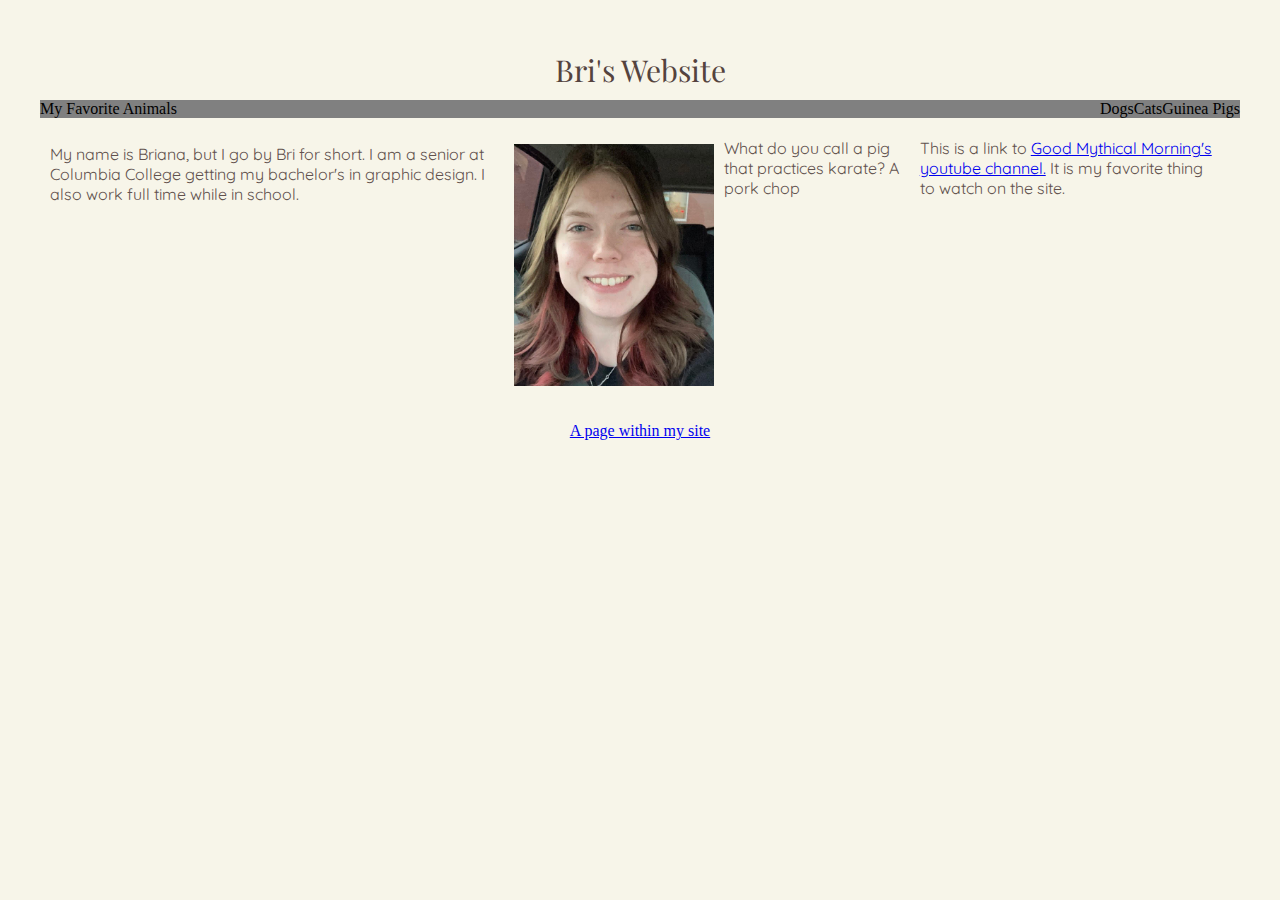
<file: index.html>
<!DOCTYPE html PUBLIC "-//W3C//DTD XHTML 1.0 Transitional//EN"
   "http://www.w3.org/TR/xhtml1/DTD/xhtml1-transitional.dtd">

<html xmlns="http://www.w3.org/1999/xhtml">
	<head>
	<title>	Bri's Page </title> 
	<meta http-equiv="content-type" 
		content="text/html;charset=utf-8" />
	<link rel="stylesheet" type="text/css" href="style.css">

	<link rel="preconnect" href="https://fonts.googleapis.com">
<link rel="preconnect" href="https://fonts.gstatic.com" crossorigin>
<link href="https://fonts.googleapis.com/css2?family=Playfair+Display:ital,wght@0,400..900;1,400..900&family=Quicksand:wght@300..700&display=swap" rel="stylesheet">
	</head>

	<body>
		<div id="container">
	  

 <header class="header">Bri's Website</header>
 <nav>
 <ul class="navigation">
 	<li class="first">My Favorite Animals</li>
	 <li>Dogs</li>
	 <li>Cats</li>
	 <li>Guinea Pigs</li>
	</ul>
	</nav>
	
	  <div class="wrapper">
	  	<article class="main">
<p>My name is Briana, but I go by Bri for short. I am a senior at Columbia College getting my bachelor's in graphic design. I also work full time while in school.</p>
	
	<aside class="aside aside-1">What do you call a pig that practices karate? A pork chop</aside>
    <aside class="aside aside-2">This is a link to <a href="https://www.youtube.com/@GoodMythicalMorning">Good Mythical Morning's youtube channel.</a> It is my favorite thing to watch on the site.</aside>
   
	<p><a href="mailto:bpcochrane1@cougars.ccis.edu"><img src="selfie.jpg" width="200px" alt="a photo of me" title="image goes here"/>
		 </article>

 <footer class="footer"><a href="sitelink.html">A page within my site</a></footer>

</a>
	</p>
 </div>

			</body>

</html>
</file>
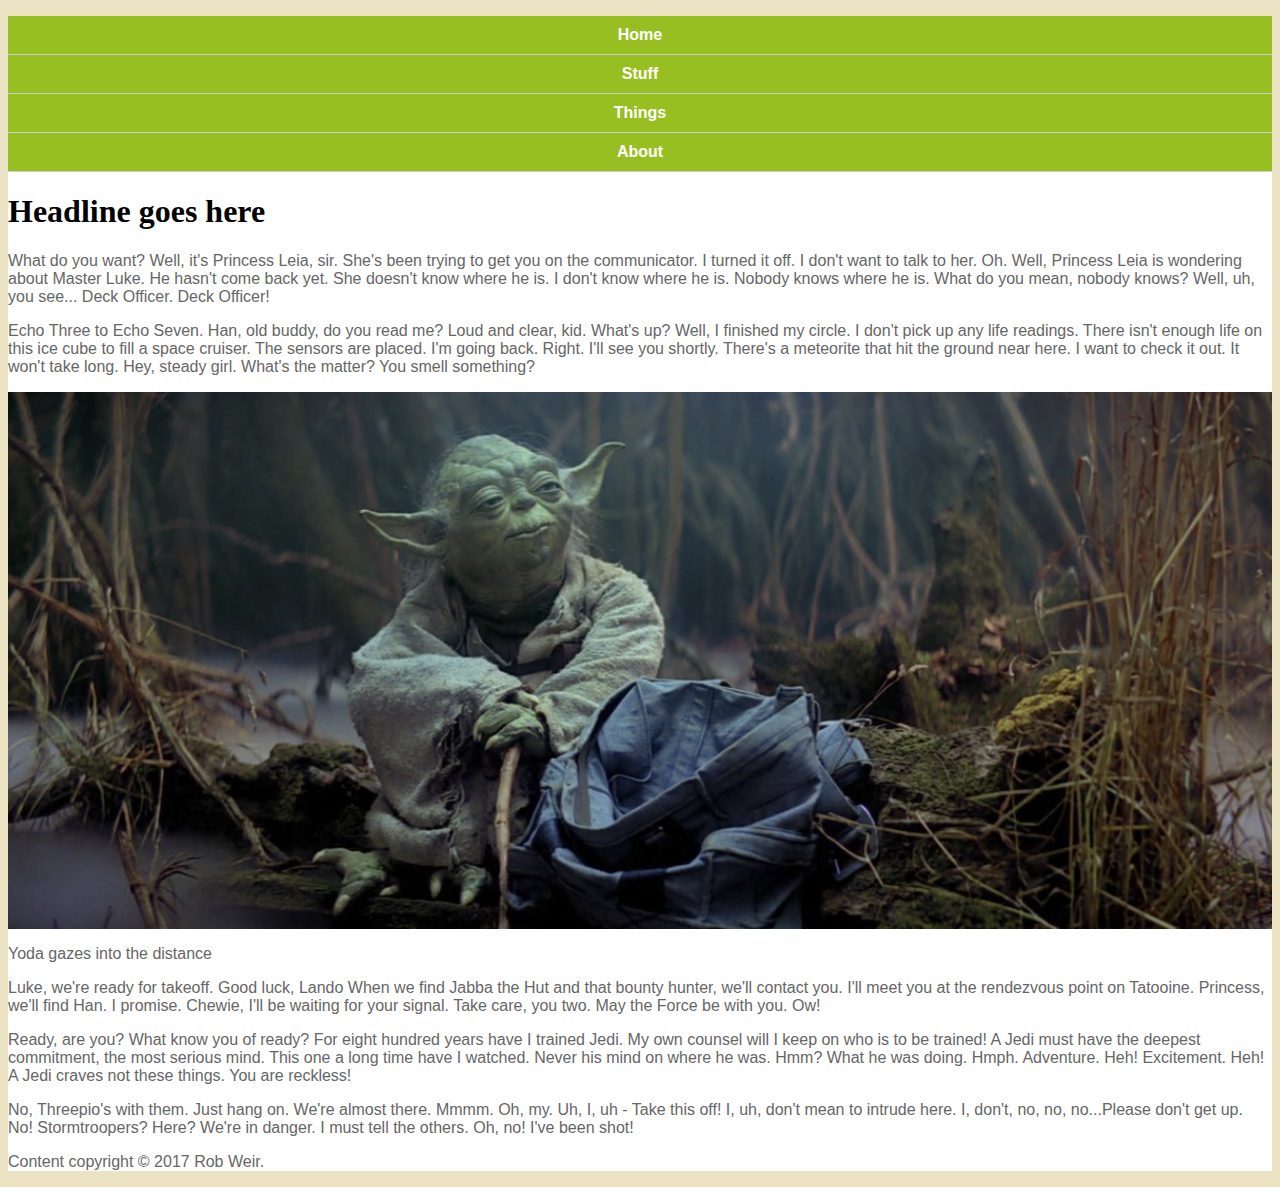
<file: w3_css_example/index.html>
<!DOCTYPE html PUBLIC "-//W3C//DTD XHTML 1.0 Transitional//EN"
   "http://www.w3.org/TR/xhtml1/DTD/xhtml1-transitional.dtd">

<html xmlns="http://www.w3.org/1999/xhtml">

<head>
	<title>	Your page title goes here </title>
	<meta http-equiv="content-type" content="text/html;charset=utf-8" />
  <meta name="viewport" content="width=device-width, initial-scale=1">
  <link rel="stylesheet" type="text/css" href="style.css">
 <style>
   /* body {
        background: yellow;
    }*/
 </style>
</head>

<body>
    <div id="container">
<!--This is a comment. It won't show up in your browser, only in the page source-->
   <div id="header">
    <ul id="nav">
        <li><a href="index.html">Home</a></li>
        <li><a href="#">Stuff</a></li>
        <li><a href="#">Things</a></li>
        <li><a href="#">About</a></li>
    </ul>
</div>

    <h1>Headline goes here</h1>

    <p>What do you want? Well, it's Princess Leia, sir. She's been trying to get you on the communicator. I turned it off. I don't want to talk to her. Oh. Well, Princess Leia is wondering about Master Luke. He hasn't come back yet. She doesn't know where he is. I don't know where he is. Nobody knows where he is. What do you mean, nobody knows? Well, uh, you see... Deck Officer. Deck Officer!</p>

    <p>Echo Three to Echo Seven. Han, old buddy, do you read me? Loud and clear, kid. What's up? Well, I finished my circle. I don't pick up any life readings. There isn't enough life on this ice cube to fill a space cruiser. The sensors are placed. I'm going back. Right. I'll see you shortly. There's a meteorite that hit the ground near here. I want to check it out. It won't take long. Hey, steady girl. What's the matter? You smell something?</p>

    <a href="mailto:weirr@missouri.edu">
        <img src="img/yoda.jpg" alt="A picture of Jedi Master Yoda" width="100%"/>
    </a>

    <p class="caption">Yoda gazes into the distance<p>

    <p>Luke, we're ready for takeoff. Good luck, Lando When we find Jabba the Hut and that bounty hunter, we'll contact you. I'll meet you at the rendezvous point on Tatooine. Princess, we'll find Han. I promise. Chewie, I'll be waiting for your signal. Take care, you two. May the Force be with you. Ow!</p>

    <p>Ready, are you? What know you of ready? For eight hundred years have I trained Jedi. My own counsel will I keep on who is to be trained! A Jedi must have the deepest commitment, the most serious mind. This one a long time have I watched. Never his mind on where he was. Hmm? What he was doing. Hmph. Adventure. Heh! Excitement. Heh! A Jedi craves not these things. You are reckless!</p>

    <p>No, Threepio's with them. Just hang on. We're almost there. Mmmm. Oh, my. Uh, I, uh - Take this off! I, uh, don't mean to intrude here. I, don't, no, no, no...Please don't get up. No! Stormtroopers? Here? We're in danger. I must tell the others. Oh, no! I've been shot!</p>

    <p class="footer">Content copyright &copy; 2017 Rob Weir.</p>
  <!-- end container div -->
  </div>
</body>

</html>
</file>
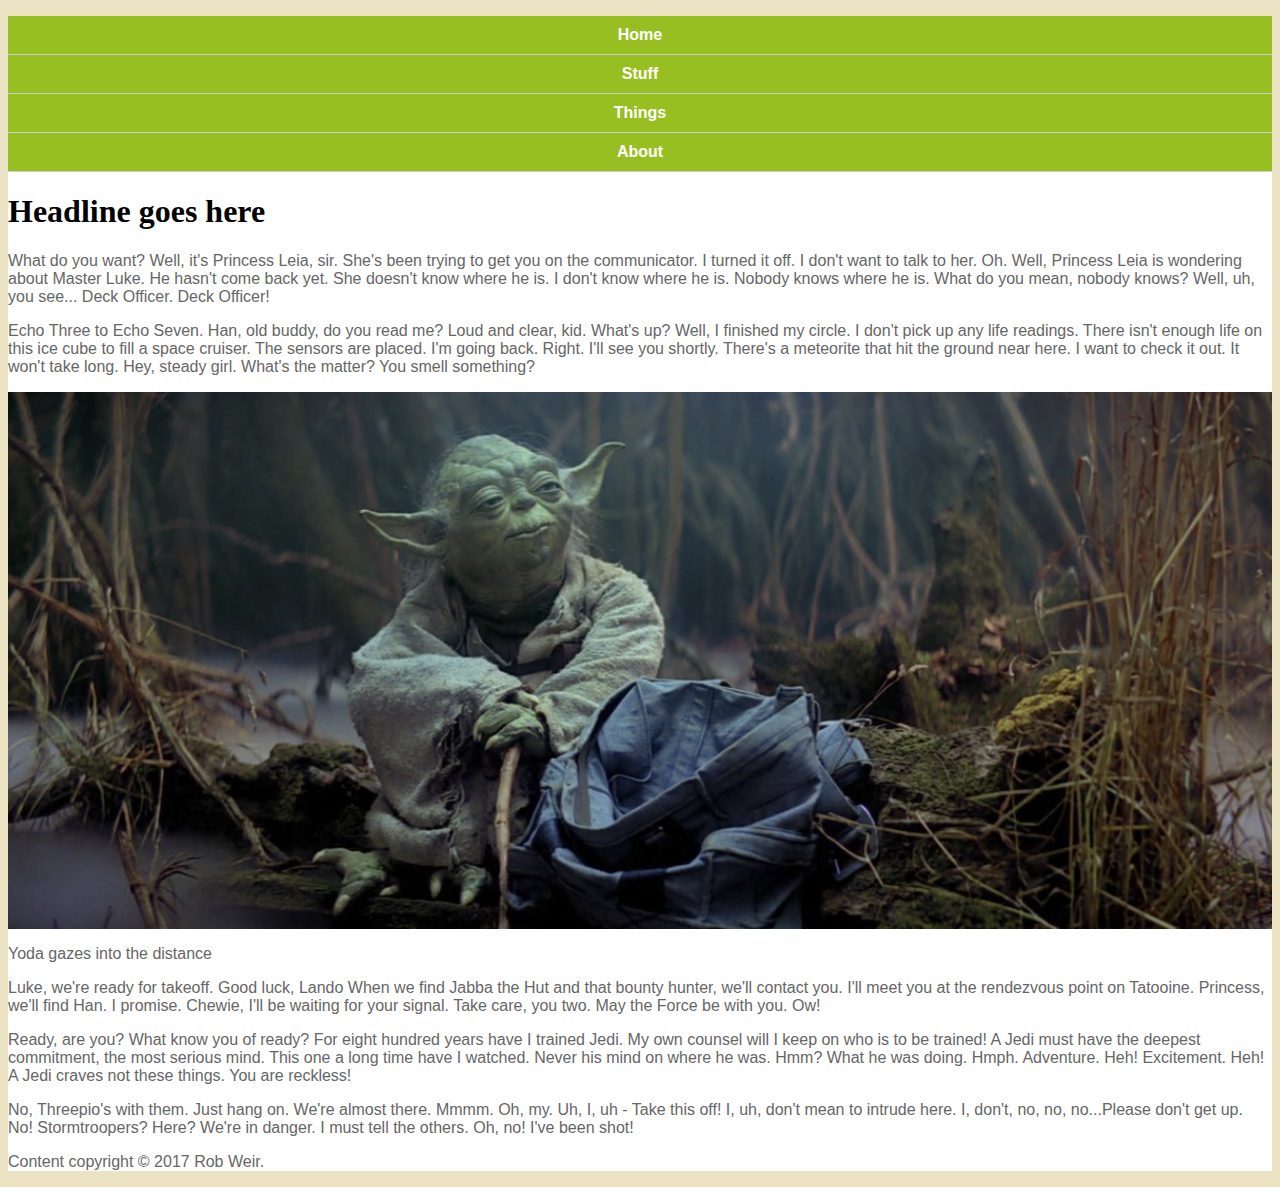
<file: w3_css_example/w3_css_example/index.html>
<!DOCTYPE html PUBLIC "-//W3C//DTD XHTML 1.0 Transitional//EN"
   "http://www.w3.org/TR/xhtml1/DTD/xhtml1-transitional.dtd">

<html xmlns="http://www.w3.org/1999/xhtml">

<head>
	<title>	Your page title goes here </title>
	<meta http-equiv="content-type" content="text/html;charset=utf-8" />
  <meta name="viewport" content="width=device-width, initial-scale=1">
  <link rel="stylesheet" type="text/css" href="style.css">
 <style>
   /* body {
        background: yellow;
    }*/
 </style>
</head>

<body>
    <div id="container">
<!--This is a comment. It won't show up in your browser, only in the page source-->
   <div id="header">
    <ul id="nav">
        <li><a href="index.html">Home</a></li>
        <li><a href="#">Stuff</a></li>
        <li><a href="#">Things</a></li>
        <li><a href="#">About</a></li>
    </ul>
</div>

    <h1>Headline goes here</h1>

    <p>What do you want? Well, it's Princess Leia, sir. She's been trying to get you on the communicator. I turned it off. I don't want to talk to her. Oh. Well, Princess Leia is wondering about Master Luke. He hasn't come back yet. She doesn't know where he is. I don't know where he is. Nobody knows where he is. What do you mean, nobody knows? Well, uh, you see... Deck Officer. Deck Officer!</p>

    <p>Echo Three to Echo Seven. Han, old buddy, do you read me? Loud and clear, kid. What's up? Well, I finished my circle. I don't pick up any life readings. There isn't enough life on this ice cube to fill a space cruiser. The sensors are placed. I'm going back. Right. I'll see you shortly. There's a meteorite that hit the ground near here. I want to check it out. It won't take long. Hey, steady girl. What's the matter? You smell something?</p>

    <a href="mailto:weirr@missouri.edu">
        <img src="img/yoda.jpg" alt="A picture of Jedi Master Yoda" width="100%"/>
    </a>

    <p>Yoda gazes into the distance</p>

    <p>Luke, we're ready for takeoff. Good luck, Lando When we find Jabba the Hut and that bounty hunter, we'll contact you. I'll meet you at the rendezvous point on Tatooine. Princess, we'll find Han. I promise. Chewie, I'll be waiting for your signal. Take care, you two. May the Force be with you. Ow!</p>

    <p>Ready, are you? What know you of ready? For eight hundred years have I trained Jedi. My own counsel will I keep on who is to be trained! A Jedi must have the deepest commitment, the most serious mind. This one a long time have I watched. Never his mind on where he was. Hmm? What he was doing. Hmph. Adventure. Heh! Excitement. Heh! A Jedi craves not these things. You are reckless!</p>

    <p>No, Threepio's with them. Just hang on. We're almost there. Mmmm. Oh, my. Uh, I, uh - Take this off! I, uh, don't mean to intrude here. I, don't, no, no, no...Please don't get up. No! Stormtroopers? Here? We're in danger. I must tell the others. Oh, no! I've been shot!</p>

    <p>Content copyright &copy; 2017 Rob Weir.</p>
  <!-- end container div -->
  </div>
</body>

</html>
</file>
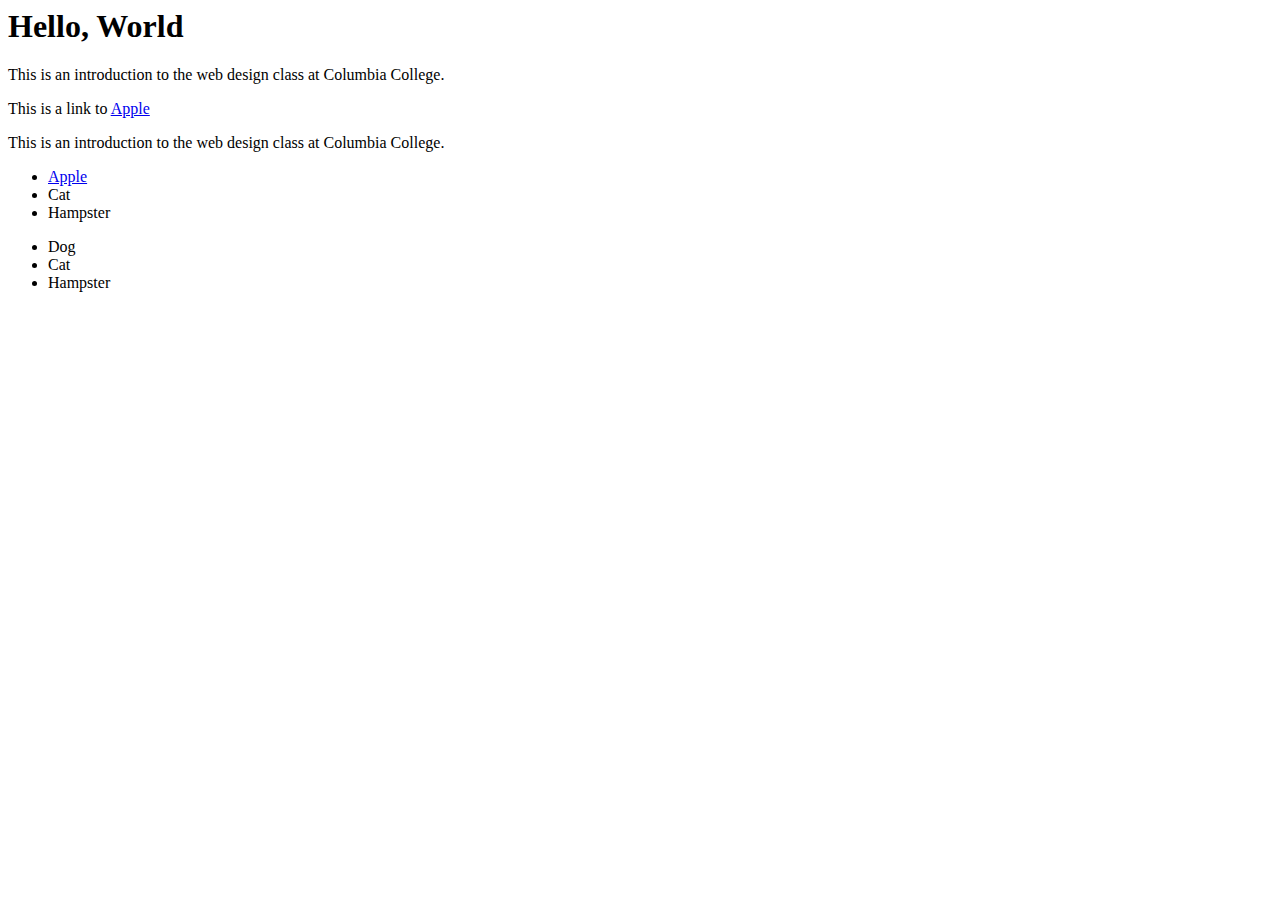
<file: index2.html>
<html>
	<head>
	  <title>Bri's awesome website</title>
	</head>

	<body>
	   <h1>Hello, World</h1>
	   <p>This is an introduction to the web design class at Columbia College.</p>
	<p>This is a link to <a href="https://apple.com">Apple</a></p>
	<p>This is an introduction to the web design class at Columbia College.</p>
	
	<ul>
	 <li>
	   <a href="https://apple.com">Apple</a>
	</li>
	 <li>Cat</li>
	 <li>Hampster</li>
	</ul>


	<ul>
	 <li>Dog</li>
	 <li>Cat</li>
	 <li>Hampster</li>
	</ul>

	</body>

</html>
</file>
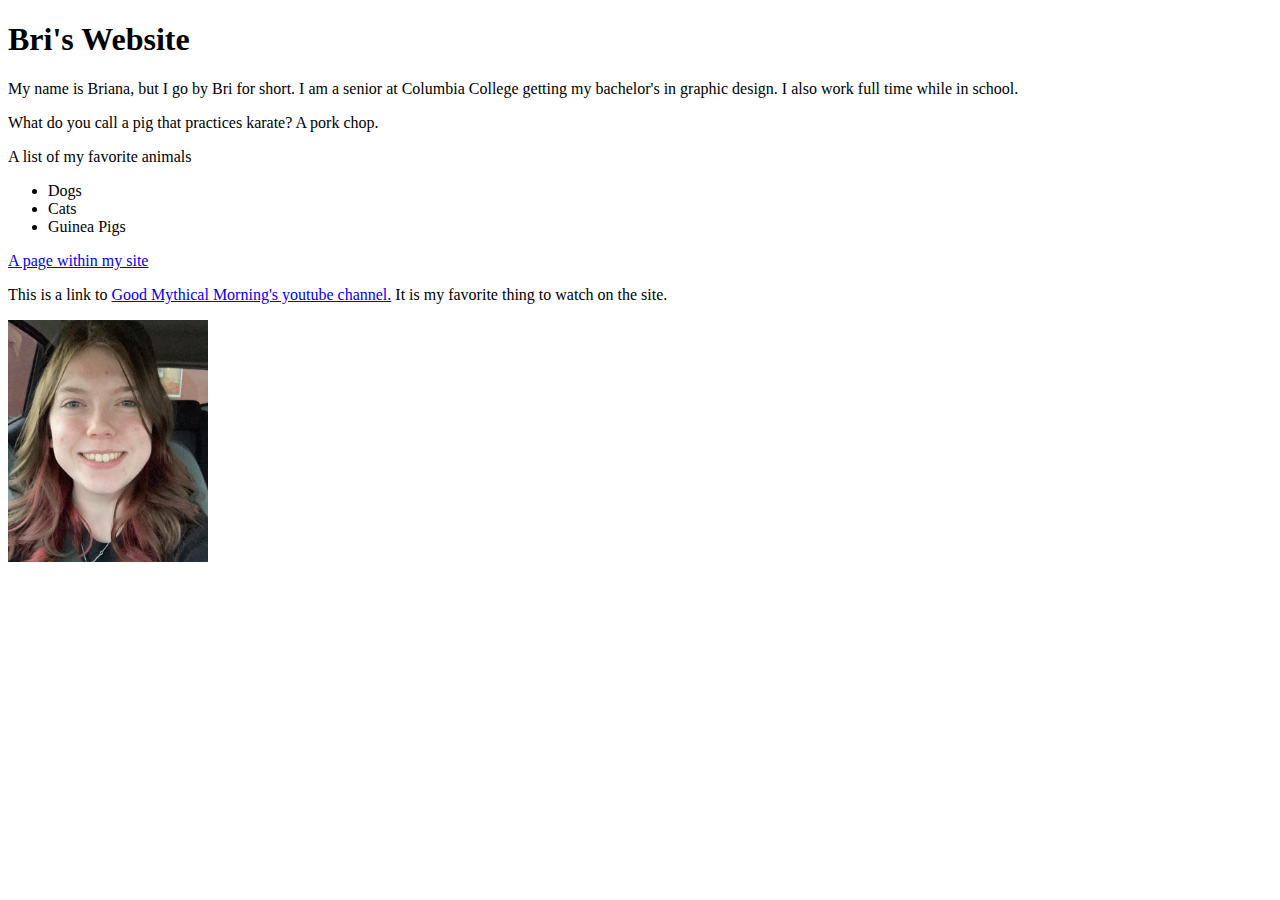
<file: oldhtml.html>
<!DOCTYPE html PUBLIC "-//W3C//DTD XHTML 1.0 Transitional//EN"
   "http://www.w3.org/TR/xhtml1/DTD/xhtml1-transitional.dtd">

<html xmlns="http://www.w3.org/1999/xhtml">
	<head>
	<title>	Bri's Page </title> 
	<meta http-equiv="content-type" 
		content="text/html;charset=utf-8" />
	</head>

	<body>
	   <h1>Bri's Website</h1>
	   <p>My name is Briana, but I go by Bri for short. I am a senior at Columbia College getting my bachelor's in graphic design. I also work full time while in school.</p>
	<p>What do you call a pig that practices karate? A pork chop.</p>

<p>A list of my favorite animals</p>
	<ul>
	 <li>Dogs</li>
	 <li>Cats</li>
	 <li>Guinea Pigs</li>
	</ul>
	
<a href="sitelink.html">A page within my site</a>

	<p>This is a link to <a href="https://www.youtube.com/@GoodMythicalMorning">Good Mythical Morning's youtube channel.</a> It is my favorite thing to watch on the site.</p>
	
	<p><a href="mailto:bpcochrane1@cougars.ccis.edu"><img src="selfie.jpg" width="200px" alt="a photo of me" title="image goes here"/>
</a>
	</p>

			</body>

</html>
</file>
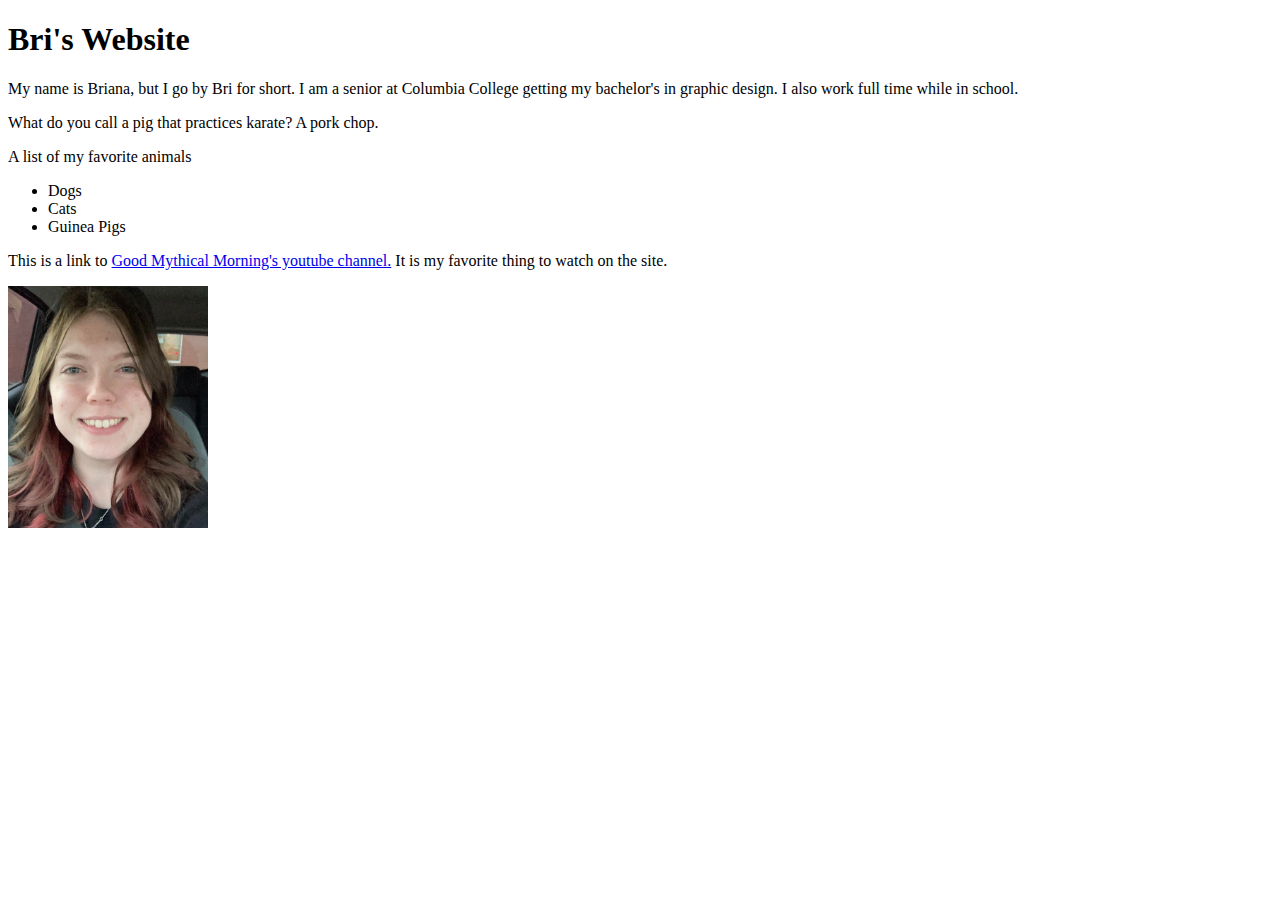
<file: sitelink.html>
<!DOCTYPE html PUBLIC "-//W3C//DTD XHTML 1.0 Transitional//EN"
   "http://www.w3.org/TR/xhtml1/DTD/xhtml1-transitional.dtd">

<html xmlns="http://www.w3.org/1999/xhtml">
	<head>
	<title>	Bri's Page </title> 
	<meta http-equiv="content-type" 
		content="text/html;charset=utf-8" />
	</head>

	<body>
	   <h1>Bri's Website</h1>
	   <p>My name is Briana, but I go by Bri for short. I am a senior at Columbia College getting my bachelor's in graphic design. I also work full time while in school.</p>
	<p>What do you call a pig that practices karate? A pork chop.</p>

<p>A list of my favorite animals</p>
	<ul>
	 <li>Dogs</li>
	 <li>Cats</li>
	 <li>Guinea Pigs</li>
	</ul>
	
	<p>This is a link to <a href="https://www.youtube.com/@GoodMythicalMorning">Good Mythical Morning's youtube channel.</a> It is my favorite thing to watch on the site.</p>
	
	<p><a href="mailto:bpcochrane1@cougars.ccis.edu"><img src="selfie.jpg" width="200px" alt="a photo of me" title="image goes here"/>
</file>
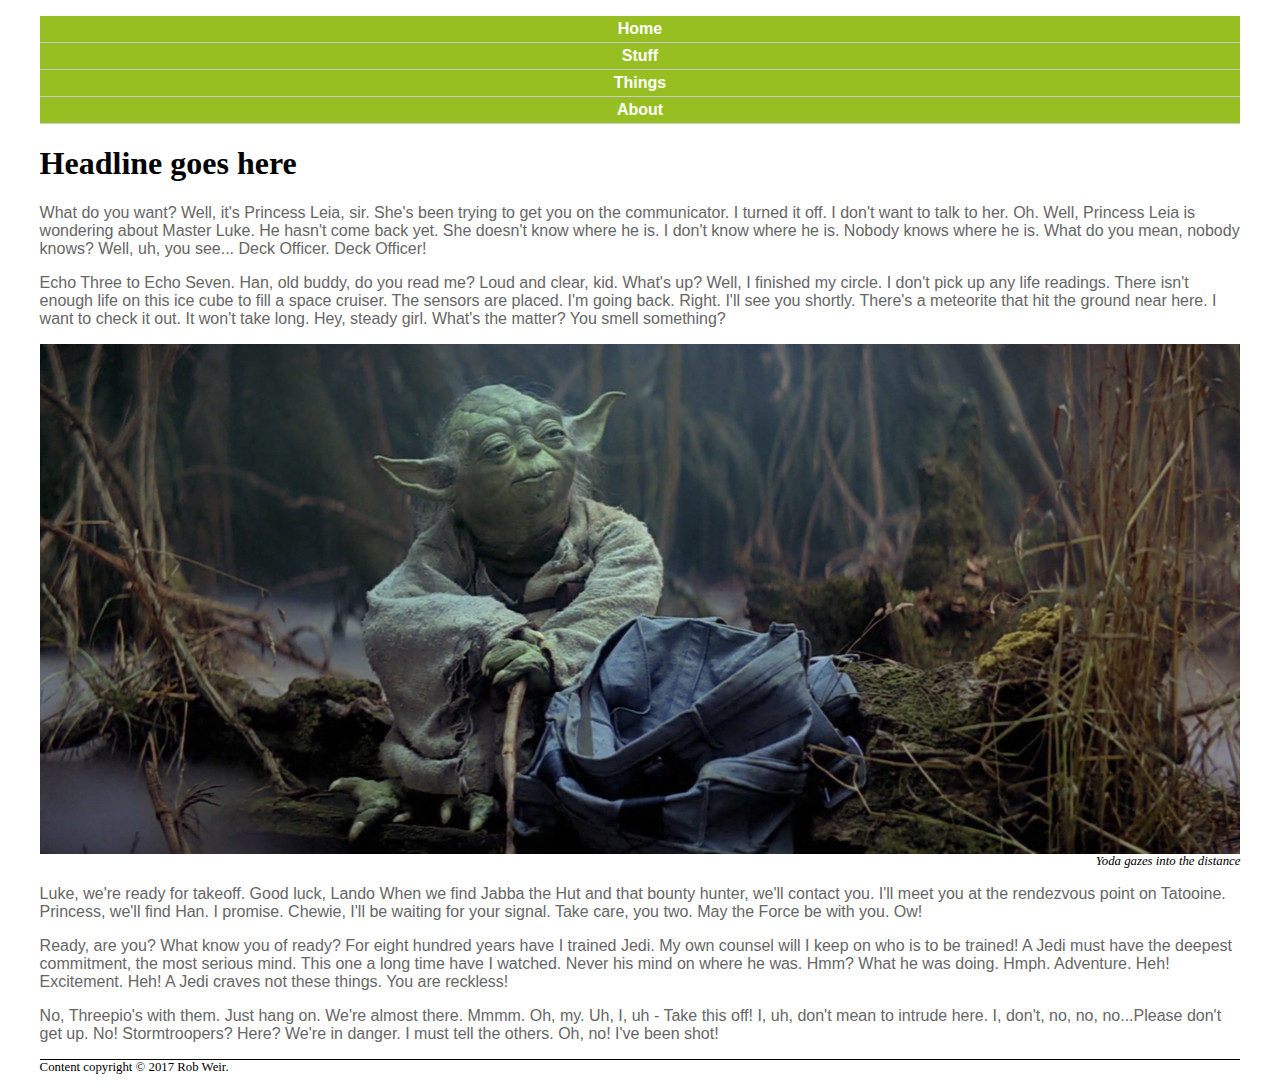
<file: w3_css_example/finished.html>
<!DOCTYPE html PUBLIC "-//W3C//DTD XHTML 1.0 Transitional//EN"
   "http://www.w3.org/TR/xhtml1/DTD/xhtml1-transitional.dtd">

<html xmlns="http://www.w3.org/1999/xhtml">

<head>
	<title>	Your page title goes here </title>
	<meta http-equiv="content-type" content="text/html;charset=utf-8" />
  <meta name="viewport" content="width=device-width, initial-scale=1">
  <link rel="stylesheet" type="text/css" href="finished.css">
    <!-- <style type="text/css">
        body {background-color:yellow;}
    </style> -->
</head>

<body>
<!--This is a comment. It won't show up in your browser, only in the page source-->
    <div id="container">

    <div id="header">
        <ul id="nav">
            <li><a href="index.html">Home</a></li>
            <li><a href="#">Stuff</a></li>
            <li><a href="#">Things</a></li>
            <li><a href="#">About</a></li>
        </ul>

        <h1>Headline goes here</h1>
    </div>
    <!-- end header div -->
    <p>What do you want? Well, it's Princess Leia, sir. She's been trying to get you on the communicator. I turned it off. I don't want to talk to her. Oh. Well, Princess Leia is wondering about Master Luke. He hasn't come back yet. She doesn't know where he is. I don't know where he is. Nobody knows where he is. What do you mean, nobody knows? Well, uh, you see... Deck Officer. Deck Officer!</p>

    <p>Echo Three to Echo Seven. Han, old buddy, do you read me? Loud and clear, kid. What's up? Well, I finished my circle. I don't pick up any life readings. There isn't enough life on this ice cube to fill a space cruiser. The sensors are placed. I'm going back. Right. I'll see you shortly. There's a meteorite that hit the ground near here. I want to check it out. It won't take long. Hey, steady girl. What's the matter? You smell something?</p>

    <a href="mailto:weirr@missouri.edu">
        <img src="img/yoda.jpg" alt="A picture of Jedi Master Yoda" width="100%"/>
    </a>

    <p class="caption">Yoda gazes into the distance<p>

    <p>Luke, we're ready for takeoff. Good luck, Lando When we find Jabba the Hut and that bounty hunter, we'll contact you. I'll meet you at the rendezvous point on Tatooine. Princess, we'll find Han. I promise. Chewie, I'll be waiting for your signal. Take care, you two. May the Force be with you. Ow!</p>

    <p>Ready, are you? What know you of ready? For eight hundred years have I trained Jedi. My own counsel will I keep on who is to be trained! A Jedi must have the deepest commitment, the most serious mind. This one a long time have I watched. Never his mind on where he was. Hmm? What he was doing. Hmph. Adventure. Heh! Excitement. Heh! A Jedi craves not these things. You are reckless!</p>

    <p>No, Threepio's with them. Just hang on. We're almost there. Mmmm. Oh, my. Uh, I, uh - Take this off! I, uh, don't mean to intrude here. I, don't, no, no, no...Please don't get up. No! Stormtroopers? Here? We're in danger. I must tell the others. Oh, no! I've been shot!</p>

    <p id="footer">Content copyright &copy; 2017 Rob Weir.</p>

    </div>
    <!-- end container div -->
</body>

</html>
</file>
<file: style.css>
.header{
    font-family:"Playfair Display", Cambria, "Georgia", serif;
    color: #54433e;
    font-size: 30px
}

.main{
    color: #61514d;
    font-family: "Quicksand", Helvetica, Arial, sans-serif;
  }
body {
    background-color: #f7f5e9;
    text-align: center; 
}

p{
    color: #61514d;
    font-family: "Quicksand", Helvetica, Arial, sans-serif;
}


.navigation{
  list-style: none;
  background: gray;
  margin:0;
  padding: 0px;
  display: flex;
  flex-flow:column;

}

.navigation a{
  text-decoration: none;
  display: block;
  text-align:center;
  color: white;
  padding:10px;
  border-top:1px solid black;
  border-bottom:1px solid white;
  
}


.navigation li:last-of-type a{
  border-bottom: none;
  
  
}

@media (min-width:1000px){
.navigation{
  flex-flow: row wrap;
  justify-content: space-between;
}

.navigation a{
  border-top:none;
  border-bottom:none;
}
.navigation a:hover{
  background:black;
}

.first {
  margin-right: auto;
}

.main{
  display:flex;
  flex-flow:row;
}

.wrapper{
  display: flex;
  flex-flow: row wrap;
  text-align: center;
}

.header, .main, .aside, .footer{
  flex: 1 100%;
  padding: 10px;
}

@media (min-width: 800px){
  .aside{
    flex: 1 auto;
  }

  .main {
    flex: 3 0px;
  }

.main{
  text-align: left;
}

 .aside-1{
    order:1;
  }
  .main{
    order: 2;
  }
  .aside-2{
    order: 3;
      }
  .footer{
    order: 4;
  }
}

body {
  padding: 2em;
}
</file>
<file: w3_css_example/style.css>
/*styles go here*/

p{
	/*color: red;*/
	color: #666666;
	font-family: Helvetica, Arial, sans-serif;
}

h1 {
	font-family: Georgia, "Times New Roman", serif;
}

body {
	background-color: #ebe3c3; 
}

#container {
	background-color: #ffffff;
	width: 95%
	margin-left: auto;
	margin-right: auto;
}

#nav {
	list-style-type: none;
	padding: 0;
}

#nav li{
	margin: 0;
	padding: 0;
	border-bottom: 1px solid #ccc;
}


#nav a:link, a:visited {
	display: block;
	color: #ffffff;
	background-color: #98bf21;
	font-weight: bold;
	text-align: center;
	text-decoration: none;
	font-family: Helvetica, Arial, sans-serif;
	padding: 10px;
}

#nav a:hover, a:active {
	background-color: #7a991a;
}

	/*margin-top: 0px;
	margin-right: auto;
	margin-bottom: 0px;
	margin-left: auto;*/
}
</file>
<file: w3_css_example/w3_css_example/style.css>
/*styles go here*/

p{
	/*color: red;*/
	color: #666666;
	font-family: Helvetica, Arial, sans-serif;
}

h1 {
	font-family: Georgia, "Times New Roman", serif;
}

body {
	background-color: #ebe3c3; 
}

#container {
	background-color: #ffffff;
	width: 95%
	margin-left: auto;
	margin-right: auto;
}

#nav {
	list-style-type: none;
	padding: 0;
}

#nav li{
	margin: 0;
	padding: 0;
	border-bottom: 1px solid #ccc;
}


#nav a:link, a:visited {
	display: block;
	color: #ffffff;
	background-color: #98bf21;
	font-weight: bold;
	text-align: center;
	text-decoration: none;
	font-family: Helvetica, Arial, sans-serif;
	padding: 10px;
}

#nav a:hover, a:active {
	background-color: #7a991a;
}

	/*margin-top: 0px;
	margin-right: auto;
	margin-bottom: 0px;
	margin-left: auto;*/
}
</file>
<file: w3_css_example/finished.css>
/*styles go here*/

/*p {
    color: red;
}*/

p {
	color: #666666;
    font-family: Helvetica, Arial, sans-serif;
}

h1 {
    font-family: Georgia, "Times New Roman", serif;
}

#container{
    width: 95%;
    margin: 0 auto;
}

#nav {
    padding: 0;
	list-style-type: none;
}

#nav li {
    margin: 0;
    padding: 0;
	border-bottom: 1px solid #ccc;
	text-decoration: none;
}

#nav a:link, a:visited {
	display:block;
    color: #ffffff;
    background-color: #98bf21;
    font-weight: bold;
    text-align:center;
    text-decoration: none;
    padding: 4px;
    font-family: Helvetica, Arial, sans-serif;
}

#nav a:hover, a:active {
    background-color: #7a991a;
}

.caption {
    color: black;
    font-family: Georgia, "Times New Roman", serif;
    font-style: italic;
    font-size: 0.8em;
    margin-top: 0;
    text-align: right;
}

#footer {
    color: black;
    font-family: Georgia, "Times New Roman", serif;
    font-size: 0.8em;
    border-top: 1px solid black;
}

img {
	border: none; 
}
</file>
